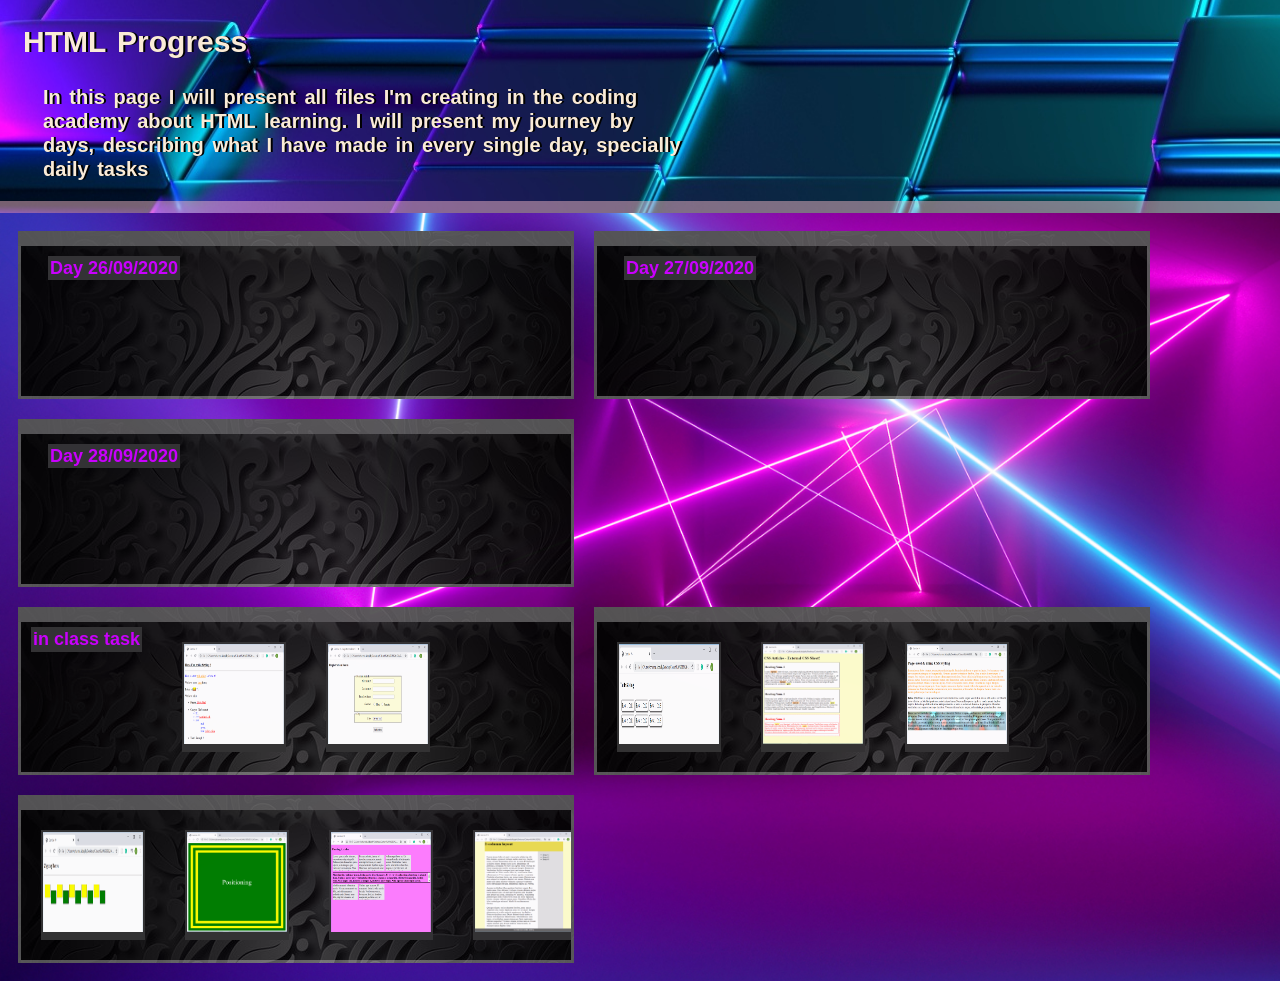
<file: main/index.html>
<!DOCTYPE html>
<html lang="en">

<head>
  <meta charset="UTF-8" />
  <meta name="viewport" content="width=device-width, initial-scale=1.0" />
  <title>HTML</title>

  <link rel="stylesheet" href="main.css" />
</head>

<body>
  <article id="arti">
    <h1>HTML Progress</h1>
    <p class="topt">
      In this page I will present all files I'm creating in the coding academy
      about HTML learning. I will present my journey by days, describing what
      I have made in every single day, specially daily tasks
    </p>
  </article>
  <br />
  <article id="arti2">
    <div class="epage">
      <div class="one">
        <a href="../d26m09/html.html" target="_blank"><b>Day 26/09/2020</b></a>
      </div>

    </div>

    <div class="epage">
      <div class="one">
        <a href="../d27m09/index.html" target="_blank"><b>Day 27/09/2020</b></a>
      </div>

    </div>

    <div class="epage">
      <div class="one">
        <a href="../d28m09/form.html" target="_blank"><b>Day 28/09/2020</b></a>

  </article>

  <article id="arti2">
    <section class="epage">


      <a class="mmd" href="../d29m09/inClass/index.html" target="_blank"><b>in class task</b>
      </a>

      <a href="../d29m09/Ex7/ex7.html" target="_blank">

        <img class="linkImg" src="mainPic/ex7.PNG" alt="Excercise 7" />
      </a>

      <a href="../d29m09/Ex3/ex3.html" target="_blank">
        <img class="linkImg" src="mainPic/ex3.PNG" alt="Excercise 3" />
      </a>




    </section>

    <section class="epage">
      <!-- <p><b>Day 01/10/2020</b></p> -->

      <a href="../d01m10/Excercise4/tableStyle.html" target="_blank">
        <img class="linkImg" src="mainPic/ex4.PNG" alt="Excercise 4" />
      </a>

      <a href="../d01m10/Excercise6/externalCSS.html" target="_blank">
        <img class="linkImg" src="mainPic/ex6.PNG" alt="Excercise 6" />
      </a>

      <a href="../d01m10/Excercise1/pageLevel.html" target="_blank">
        <img class="linkImg" src="mainPic/ex1.PNG" alt="Excercise 1" />
      </a>


    </section>

    <section class="epage">
      <!-- <p><b>Day 02/10/2020</b></p>  -->

      <a href="../d02m10/Exercise9/Exercise9.html" target="_blank">
        <img class="linkImg" src="mainPic/ex9.PNG" alt="Excercise 9" />
      </a>

      <a href="../d02m10/Exercise10/Exercise10.html" target="_blank">
        <img class="linkImg" src="mainPic/ex10.PNG" alt="Excercise 10" />
      </a>

      <a href="../d02m10/Exercise12/Exercise12.html" target="_blank">
        <img class="linkImg" src="mainPic/ex12.PNG" alt="Excercise 12" />
      </a>

      <a href="../d02m10/Exercise13/Exercise13.html" target="_blank">
        <img class="linkImg" src="mainPic/ex13.PNG" alt="Excercise 13" />
      </a>


      <section class="epage">
        <!--  <p><b>Day 04/10/2020</b></p> -->

        <a href="../d04m10/exercise2/exercise2.html" target="_blank">
          <img class="linkImg" src="mainPic/ex2.PNG" alt="Excercise 2" />
        </a>

        <a href="../d04m10/exercise5/exercise5.html" target="_blank">
          <img class="linkImg" src="mainPic/ex5.PNG" alt="Excercise 5" />
        </a>






      </section>
  </article>
</body>

</html>
</file>
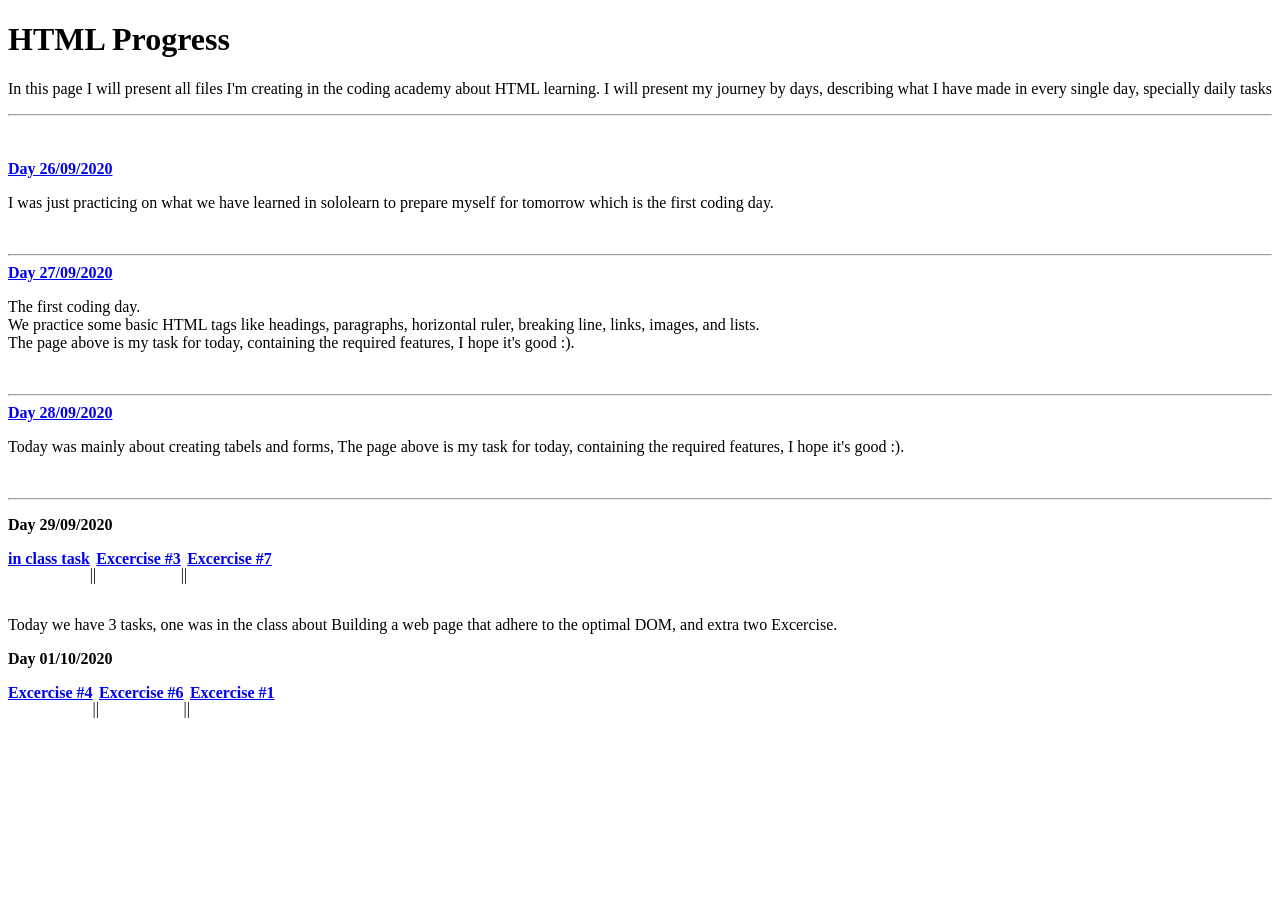
<file: sideMain/index.html>
<!DOCTYPE html>
<html lang="en">

<head>
  <meta charset="UTF-8" />
  <meta name="viewport" content="width=device-width, initial-scale=1.0" />
  <title>HTML</title>

  <link rel="stylesheet" href="main.css">

</head>

<body>
  <h1>HTML Progress</h1>
  <p>
    In this page I will present all files I'm creating in the coding academy
    about HTML learning. I will present my journey by days, describing what I
    have made in every single day, specially daily tasks
  </p>

  <hr />
  <br />
  <br />

  <div>
    <a href="d26m09/html.html" target="_blank"><b>Day 26/09/2020</b></a>
    <br />
    <p>
      I was just practicing on what we have learned in sololearn to prepare
      myself for tomorrow which is the first coding day.
    </p>
  </div>

  <br />
  <hr />

  <div>
    <a href="d27m09/index.html" target="_blank"><b>Day 27/09/2020</b></a>
    <p>
      The first coding day. <br />
      We practice some basic HTML tags like headings, paragraphs, horizontal
      ruler, breaking line, links, images, and lists. <br />
      The page above is my task for today, containing the required features, I
      hope it's good :).
    </p>
  </div>

  <br />
  <hr />

  <div>
    <a href="d28m09/form.html" target="_blank"><b>Day 28/09/2020</b></a>
    <p>
      Today was mainly about creating tabels and forms, The page above is my
      task for today, containing the required features, I hope it's good :).
    </p>
  </div>

  <br />
  <hr />

  <div>
    <p><b>Day 29/09/2020</b></p>


    <ul class="ulnav">
      <li>
        <a href="d29m09/inClass/index.html" target="_blank"><b>in class task</b></a>

      </li>
      <p> || </p>
      <li>
        <a href="d29m09/Ex3/ex3.html" target="_blank"><b>Excercise #3</b></a>
      </li>
      <p> || </p>

      <li>
        <a href="d29m09/Ex7/ex7.html" target="_blank"><b>Excercise #7</b></a>
      </li>

    </ul>


    <p>

      Today we have 3 tasks, one was in the class about Building a web page that adhere to the optimal DOM, and extra
      two Excercise.
    </p>
  </div>

  <div>
    <p><b>Day 01/10/2020</b></p>


    <ul class="ulnav">
      <li>
        <a href="d01m10/Excercise #4/tableStyle.html" target="_blank"><b>Excercise #4</b></a>

      </li>
      <p> || </p>
      <li>
        <a href="d01m10/Excercise #6/externalCSS.html" target="_blank"><b>Excercise #6</b></a>
      </li>
      <p> || </p>

      <li>
        <a href="d01m10/Excercise #1/pageLevel.html" target="_blank"><b>Excercise #1</b></a>
      </li>

    </ul>



  </div>
</body>

</html>
</file>
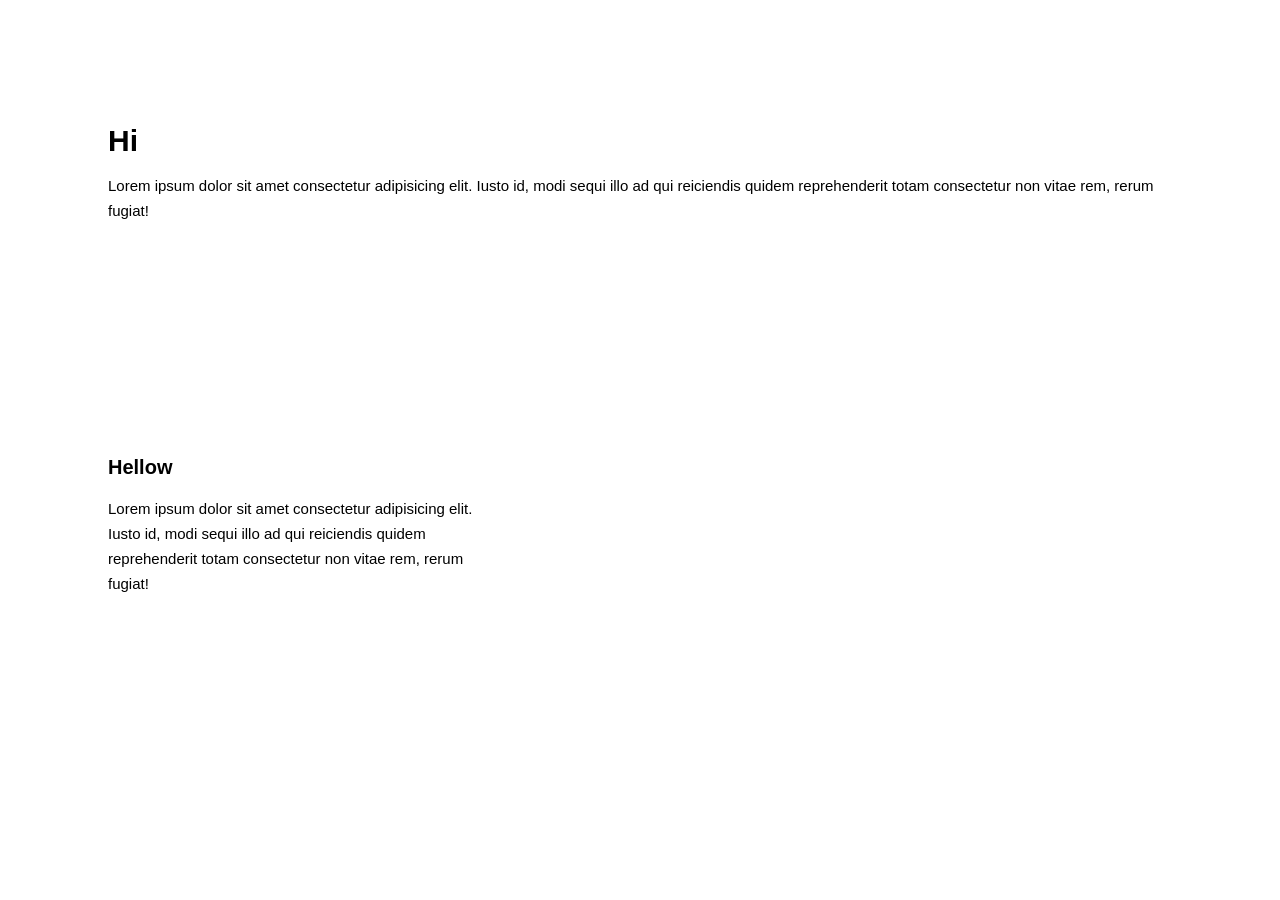
<file: d01m10/test.html>
<!DOCTYPE html>
<html lang="en">

<head>
    <meta charset="UTF-8">
    <meta name="viewport" content="width=device-width, initial-scale=1.0">
    <title>Document</title>


    <style>
        * {
            font-family: robotic, Arial, helvetica;
            /*هذول خيارات في حال ما لقى الاول بشوف الثاني ما لقى الثاني بجرب الثالث وهكذا */

            font-size: 15px;
            line-height: 25px;
        }

        h1 {

            font-size: 30px;

        }

        h2 {

            font-size: 20px;

        }

        #welcome {

            width: 500;
            padding: 100px;

        }

        #about {
            width: 400px;
            padding: 100px;

        }
    </style>
</head>

<body>


    <div id="welcome">

        <h1 class="wel"> Hi</h1>
        <p>

            Lorem ipsum dolor sit amet consectetur adipisicing elit. Iusto id, modi sequi illo ad qui reiciendis quidem
            reprehenderit totam consectetur non vitae rem, rerum fugiat!


        </p>
    </div>

    <div id="about">
        <h2 class="wel"> Hellow</h2>
        <p>

            Lorem ipsum dolor sit amet consectetur adipisicing elit. Iusto id, modi sequi illo ad qui reiciendis quidem
            reprehenderit totam consectetur non vitae rem, rerum fugiat!


    </div>

</body>

</html>
</file>
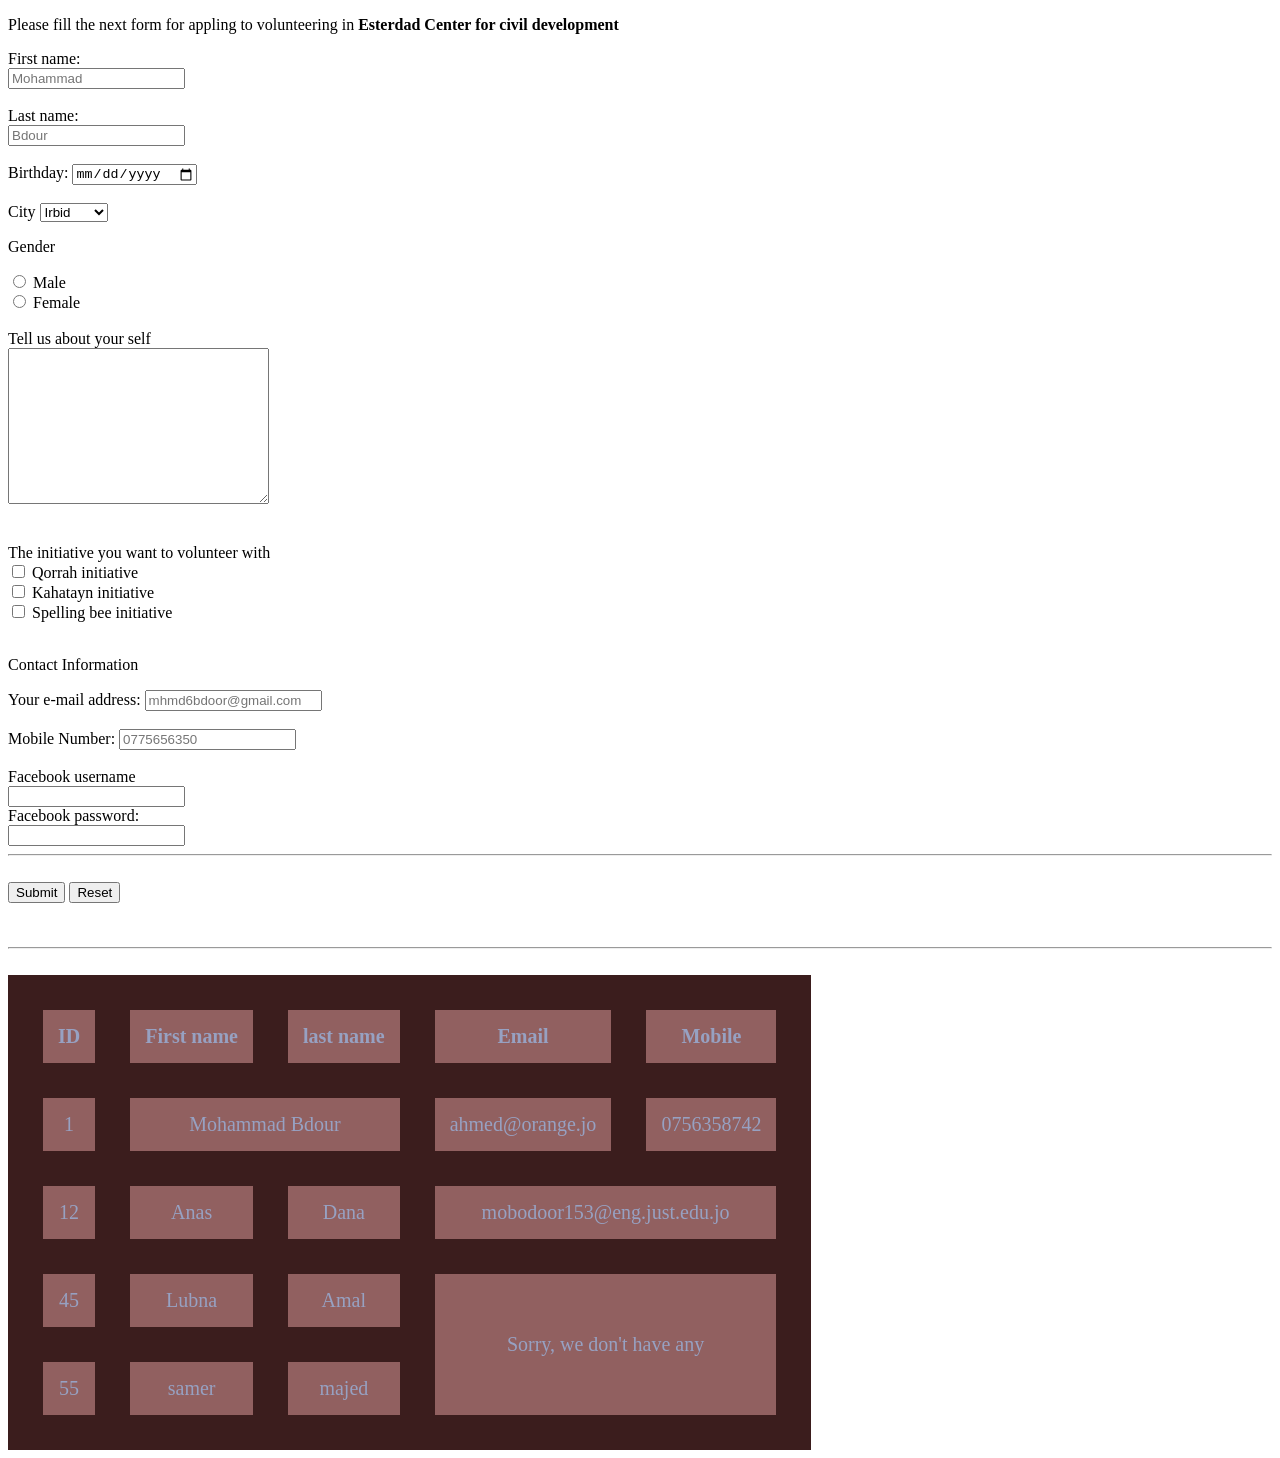
<file: d28m09/form.html>
<!DOCTYPE html>
<html lang="en">
  <head>
    <meta charset="UTF-8" />
    <meta name="viewport" content="width=device-width, initial-scale=1.0" />
    <title>Document</title>

    <style>
      table,
      th,
      td {
        border: 35px solid rgb(59, 29, 29);
        border-collapse: collapse;
        background: rgb(145, 96, 96);
        font-size: 20px;
        color: rgb(151, 161, 194);
        font-style: inherit;
        padding: 15px;
        text-align: center;
        border-spacing: 5px;
      }
    </style>
  </head>
  <body>
    <!-- Form -->
    <p>
      Please fill the next form for appling to volunteering in
      <b>Esterdad Center for civil development </b>
    </p>
    <form>
      <label for="fname">First name:</label><br />
      <input placeholder="Mohammad" type="text" id="fname" name="fname" /><br />
      <br />

      <label for="lname">Last name:</label><br />
      <input placeholder="Bdour" type="text" id="lname" name="lname" />
      <br />
      <br />
      <label for="birthday">Birthday:</label>
      <input type="date" id="birthday" name="birthday" />
      <br />
      <br />
      <label for="cars">City</label>
      <select id="cars" name="cars">
        <option value="Irbid">Irbid</option>
        <option value="Amman">Amman</option>
        <option value="Ajlon">Ajlon</option>
        <option value="Aqaba">Aqaba</option>
      </select>

      <br />

      <p>Gender</p>
      <input type="radio" id="male" name="gender" value="male" />
      <label for="male">Male</label><br />
      <input type="radio" id="female" name="gender" value="female" />
      <label for="female">Female</label><br />

      <br />
      <label for="male">Tell us about your self</label><br />
      <textarea placeholder="Who I'm I" name="message" rows="10" cols="30">
      </textarea>
      <br />
      <br />
      <br />
      <label for="male">The initiative you want to volunteer with</label><br />
      <input type="checkbox" id="initiative" name="initiative" value="Qorrah" />
      <label for="initiative"> Qorrah initiative</label><br />
      <input
        type="checkbox"
        id="initiative2"
        name="initiative2"
        value="Kahatayn"
      />
      <label for="initiative2"> Kahatayn initiative</label><br />
      <input
        type="checkbox"
        id="initiative3"
        name="initiative3"
        value="Spelling"
      />
      <label for="initiative3"> Spelling bee initiative</label> <br />
      <br />

      <p>Contact Information</p>

      <label for="email">Your e-mail address: </label>
      <input type="text" name="email" placeholder="mhmd6bdoor@gmail.com" />
      <br />
      <br />

      <label for="Num">Mobile Number:</label>
      <input
        placeholder="0775656350"
        type="Num"
        id="q"
        name="q"
        min="0700000000"
        max="0799999999"
      />
      <br />
      <br />
      <label for="fb">Facebook username</label><br />
      <input type="text" id="fname" name="fname" /><br />
      <label for="pwd">Facebook password:</label><br />
      <input type="password" id="pwd" name="pwd" />
      <br />
      <hr />
      <br />
      <input type="submit" value="Submit" />
      <input type="reset" />
    </form>
    <br />
    <br />
    <hr />
    <br />

    <!-- Tabels-->

    <table>
      <thead>
        <tr>
          <th>ID</th>
          <th>First name</th>
          <th>last name</th>
          <th>Email</th>
          <th>Mobile</th>
        </tr>
      </thead>
      <tr>
        <td>1</td>
        <td colspan="2">Mohammad Bdour</td>
        <td>ahmed@orange.jo</td>
        <td>0756358742</td>
      </tr>
      <tr>
        <td>12</td>
        <td>Anas</td>
        <td>Dana</td>
        <td colspan="2">mobodoor153@eng.just.edu.jo</td>
      </tr>
      <tr>
        <td>45</td>
        <td>Lubna</td>
        <td>Amal</td>
        <td rowspan="2" colspan="2">Sorry, we don't have any</td>
      </tr>
      <tr>
        <td>55</td>
        <td>samer</td>
        <td>majed</td>
      </tr>
    </table>
  </body>
</html>
</file>
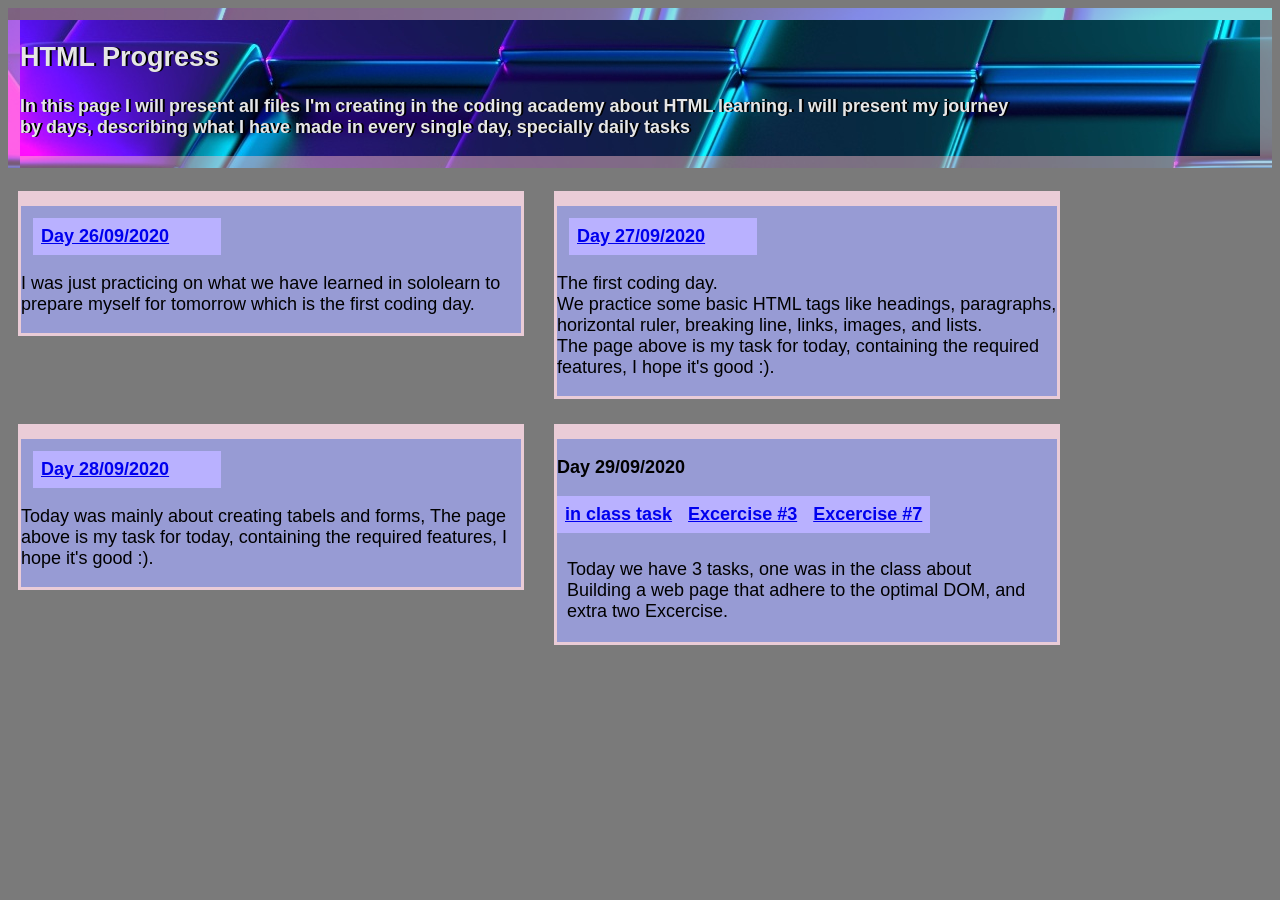
<file: sideMain/index2.html>
<!DOCTYPE html>
<html lang="en">

<head>
  <meta charset="UTF-8" />
  <meta name="viewport" content="width=device-width, initial-scale=1.0" />
  <title>HTML</title>

  <link rel="stylesheet" href="main1.css">

</head>

<body>

  <article id="arti">

    <h1>HTML Progress</h1>
    <p class="topt">
      In this page I will present all files I'm creating in the coding academy
      about HTML learning. I will present my journey by days, describing what I
      have made in every single day, specially daily tasks
    </p>



    </div>

  </article>
  <br />
  <article id="arti2">
    <div class="epage">
      <div class="one">
        <a href="d26m09/html.html" target="_blank"><b>Day 26/09/2020</b></a>

      </div>
      <p>
        I was just practicing on what we have learned in sololearn to prepare
        myself for tomorrow which is the first coding day.
      </p>
    </div>



    <div class="epage">
      <div class="one">

        <a href="d27m09/index.html" target="_blank"><b>Day 27/09/2020</b></a>
      </div>
      <p>
        The first coding day. <br />
        We practice some basic HTML tags like headings, paragraphs, horizontal
        ruler, breaking line, links, images, and lists. <br />
        The page above is my task for today, containing the required features, I
        hope it's good :).
      </p>
    </div>



    <div class="epage">
      <div class="one">

        <a href="d28m09/form.html" target="_blank"><b>Day 28/09/2020</b></a>
      </div>
      <p>
        Today was mainly about creating tabels and forms, The page above is my
        task for today, containing the required features, I hope it's good :).
      </p>
    </div>


    <section class="epage">
      <p><b>Day 29/09/2020</b></p>


      <ul class="ulnav">
        <li>
          <a href="d29m09/inClass/index.html" target="_blank"><b>in class task</b></a>

        </li>
        <li>
          <a href="d29m09/Ex3/ex3.html" target="_blank"><b>Excercise #3</b></a>
        </li>

        <li>
          <a href="d29m09/Ex7/ex7.html" target="_blank"><b>Excercise #7</b></a>
        </li>

      </ul>

      <div class="txt">

        <p>
          <br />
          <br />
          <br />
          Today we have 3 tasks, one was in the class about Building a web page that adhere to the optimal DOM, and
          extra
          two Excercise.
        </p>
      </div>

    </section>

</body>

</html>
</file>
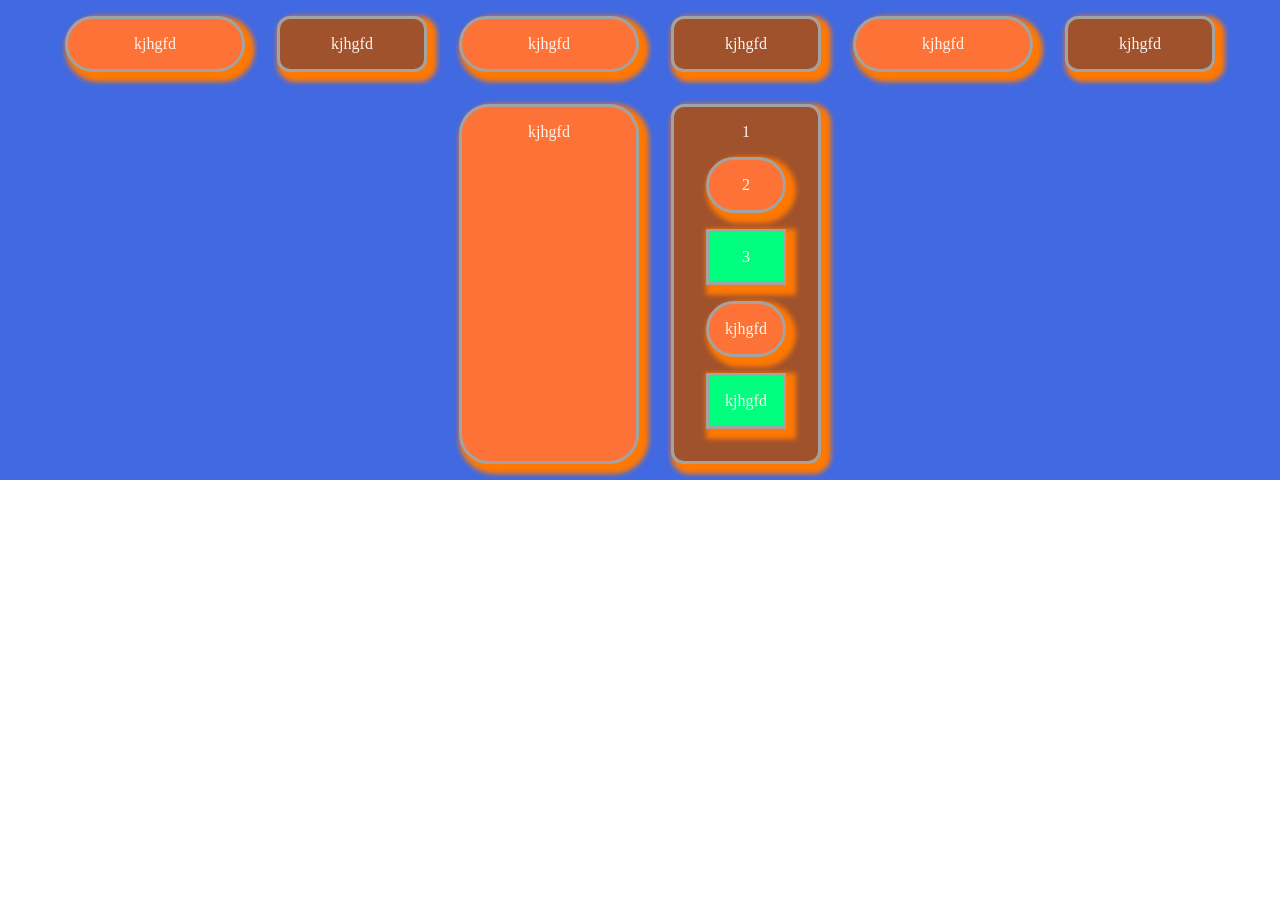
<file: test/test.html>
<!DOCTYPE html>
<html lang="en">

<head>
    <meta charset="UTF-8">
    <meta name="viewport" content="width=device-width, initial-scale=1.0">
    <title>Document</title>
    <link rel="stylesheet" href="test.css" />


</head>

<body>


    <div id="containers">


        <div class="items">
            kjhgfd
        </div>
        <div class="items">
            kjhgfd
        </div>
        <div class="items">
            kjhgfd
        </div>
        <div class="items">
            kjhgfd
        </div>
        <div class="items">
            kjhgfd
        </div>
        <div class="items">
            kjhgfd
        </div>
        <div class="items">
            kjhgfd
        </div>
        <div id="div-test" class="items">
            1
            <div class="items">
                2
            </div>
            <div class="items">
                3
            </div>
            <div class="items">
                kjhgfd
            </div>
            <div class="items">
                kjhgfd
            </div>
        </div>


    </div>






    <!-- 
    <article id="container">


        <div class="item">Item 1</div>
        <div class="item">Item 2</div>
        <div class="item">Item 3</div>
        <div class="item">Item 4</div>
        <div class="item">Item 5</div>
        <div class="item">Item 6</div>
        <div class="item">Item 7</div>
        <div class="item">Item 8</div>
        <div class="item">Item 9</div>
        <div class="item">Item 10</div>
        <div class="item">Item 11</div>
        <div class="item">Item 12</div>
        <div class="item">Item 13</div>
        <div class="item">Item 14</div>
        <div class="item">Item 15</div>
        <div class="item">Item 16</div>
        <div class="item">Item 17</div>
        <div class="item">Item 18</div>
        <div class="item">Item 19</div>



    </article>

    <article id="container2">


        <div class="item">Item 1</div>
        <div class="item">Item 2</div>
        <div class="item">Item 3</div>
        <div class="item">Item 4</div>
        <div class="item">Item 5</div>
        <div class="item">Item 6</div>
        <div class="item">Item 7</div>
        <div class="item">Item 8</div>
        <div class="item">Item 9</div>
        <div class="item">Item 10</div>
        <div class="item">Item 11</div>
        <div class="item">Item 12</div>
        <div class="item">Item 13</div>
        <div class="item">Item 14</div>
        <div class="item">Item 15</div>
        <div class="item">Item 16</div>
        <div class="item">Item 17</div>
        <div class="item">Item 18</div>
        <div class="item">Item 19</div>



    </article> -->


</body>

</html>
</file>
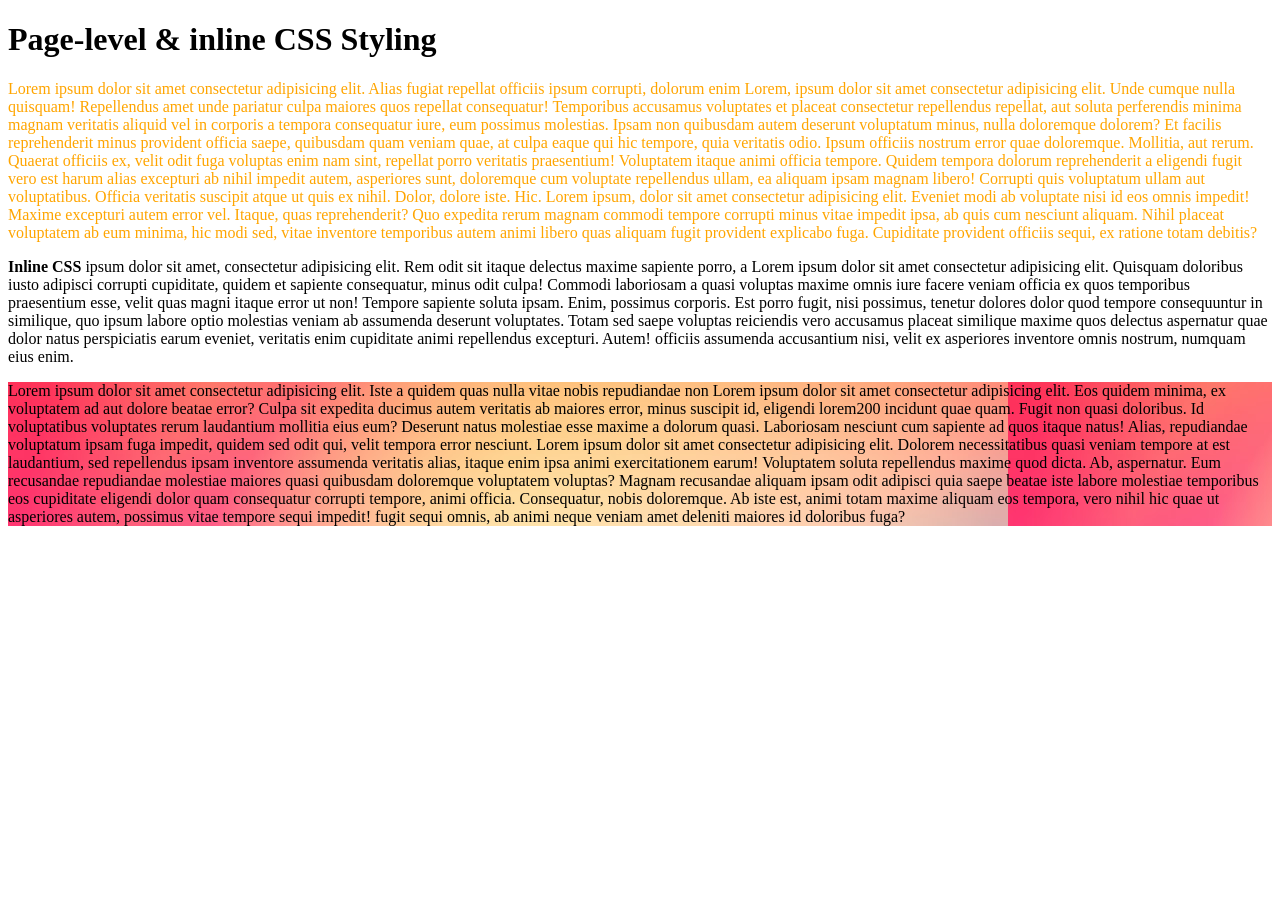
<file: d01m10/Excercise #1/pageLevel.html>
<!DOCTYPE html>
<html lang="en">

<head>
    <meta charset="UTF-8">
    <meta name="viewport" content="width=
    , initial-scale=1.0">
    <title>Exercise #1</title>

    <link rel="stylesheet" href="pageLevel.css">
</head>

<body>

    <header>

        <h1>

            Page-level & inline CSS Styling

        </h1>

    </header>

    <section class="sec1">
        <p>
            Lorem ipsum dolor sit amet consectetur adipisicing elit. Alias fugiat repellat officiis ipsum corrupti,
            dolorum
            enim
            Lorem, ipsum dolor sit amet consectetur adipisicing elit. Unde cumque nulla quisquam! Repellendus amet unde
            pariatur culpa maiores quos repellat consequatur! Temporibus accusamus voluptates et placeat consectetur
            repellendus repellat, aut soluta perferendis minima magnam veritatis aliquid vel in corporis a tempora
            consequatur iure, eum possimus molestias. Ipsam non quibusdam autem deserunt voluptatum minus, nulla
            doloremque dolorem? Et facilis reprehenderit minus provident officia saepe, quibusdam quam veniam quae, at
            culpa eaque qui hic tempore, quia veritatis odio. Ipsum officiis nostrum error quae doloremque. Mollitia,
            aut rerum. Quaerat officiis ex, velit odit fuga voluptas enim nam sint, repellat porro veritatis
            praesentium! Voluptatem itaque animi officia tempore. Quidem tempora dolorum reprehenderit a eligendi fugit
            vero est harum alias excepturi ab nihil impedit autem, asperiores sunt, doloremque cum voluptate repellendus
            ullam, ea aliquam ipsam magnam libero! Corrupti quis voluptatum ullam aut voluptatibus. Officia veritatis
            suscipit atque ut quis ex nihil. Dolor, dolore iste. Hic.

            Lorem ipsum, dolor sit amet consectetur adipisicing elit. Eveniet modi ab voluptate nisi id eos omnis
            impedit! Maxime excepturi autem error vel. Itaque, quas reprehenderit? Quo expedita rerum magnam commodi
            tempore corrupti minus vitae impedit ipsa, ab quis cum nesciunt aliquam. Nihil placeat voluptatem ab eum
            minima, hic modi sed, vitae inventore temporibus autem animi libero quas aliquam fugit provident explicabo
            fuga. Cupiditate provident officiis sequi, ex ratione totam debitis?


        </p>


    </section>

    <section class="sec2">


        <p>
            <span class="inline"> Inline CSS</span>

            ipsum dolor sit amet, consectetur adipisicing elit. Rem odit sit itaque delectus maxime sapiente
            porro, a

            Lorem ipsum dolor sit amet consectetur adipisicing elit. Quisquam doloribus iusto adipisci corrupti
            cupiditate, quidem et sapiente consequatur, minus odit culpa! Commodi laboriosam a quasi voluptas maxime
            omnis iure facere veniam officia ex quos temporibus praesentium esse, velit quas magni itaque error ut non!
            Tempore sapiente soluta ipsam. Enim, possimus corporis. Est porro fugit, nisi possimus, tenetur dolores
            dolor quod tempore consequuntur in similique, quo ipsum labore optio molestias veniam ab assumenda deserunt
            voluptates. Totam sed saepe voluptas reiciendis vero accusamus placeat similique maxime quos delectus
            aspernatur quae dolor natus perspiciatis earum eveniet, veritatis enim cupiditate animi repellendus
            excepturi. Autem!

            officiis assumenda accusantium nisi, velit ex asperiores inventore omnis nostrum, numquam eius enim.

        </p>

    </section>

    <section class="sec3">

        <p>
            Lorem ipsum dolor sit amet consectetur adipisicing elit. Iste a quidem quas nulla vitae nobis repudiandae
            non
            Lorem ipsum dolor sit amet consectetur adipisicing elit. Eos quidem minima, ex voluptatem ad aut dolore
            beatae error? Culpa sit expedita ducimus autem veritatis ab maiores error, minus suscipit id, eligendi
            lorem200
            incidunt quae quam. Fugit non quasi doloribus. Id voluptatibus voluptates rerum laudantium mollitia eius
            eum? Deserunt natus molestiae esse maxime a dolorum quasi. Laboriosam nesciunt cum sapiente ad quos itaque
            natus! Alias, repudiandae voluptatum ipsam fuga impedit, quidem sed odit qui, velit tempora error nesciunt.
            Lorem ipsum dolor sit amet consectetur adipisicing elit. Dolorem necessitatibus quasi veniam tempore at est
            laudantium, sed repellendus ipsam inventore assumenda veritatis alias, itaque enim ipsa animi exercitationem
            earum! Voluptatem soluta repellendus maxime quod dicta. Ab, aspernatur. Eum recusandae repudiandae molestiae
            maiores quasi quibusdam doloremque voluptatem voluptas? Magnam recusandae aliquam ipsam odit adipisci quia
            saepe beatae iste labore molestiae temporibus eos cupiditate eligendi dolor quam consequatur corrupti
            tempore, animi officia.
            Consequatur, nobis doloremque. Ab iste est, animi totam maxime aliquam eos tempora, vero nihil hic quae ut
            asperiores autem, possimus vitae tempore sequi impedit!
            fugit sequi omnis, ab animi neque veniam amet deleniti maiores id doloribus fuga?

        </p>


    </section>
</body>

</html>
</file>
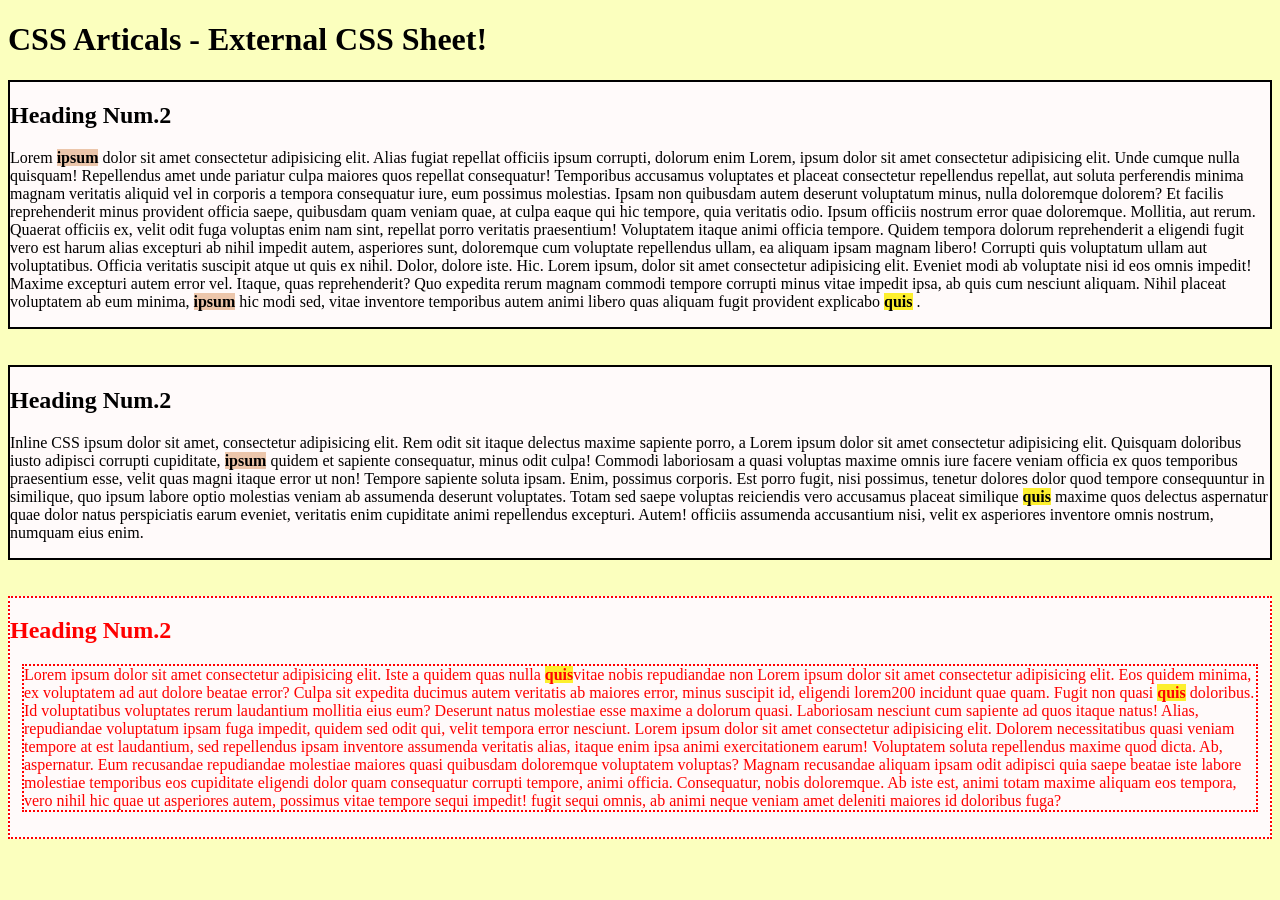
<file: d01m10/Excercise #6/externalCSS.html>
<!DOCTYPE html>
<html lang="en">

<head>
    <meta charset="UTF-8">
    <meta name="viewport" content="width=device-width, initial-scale=1.0">
    <title>Exercise #6</title>

    <link rel="stylesheet" href="externalCSS.css">
</head>

<body>
    <header>

        <h1>
            CSS Articals - External CSS Sheet!
        </h1>

    </header>

    <section class="sec1">
        <h1>
            Heading Num.2
        </h1>
        <p>
            Lorem <span class="s1">ipsum</span> dolor sit amet consectetur adipisicing elit. Alias fugiat repellat
            officiis ipsum corrupti,
            dolorum
            enim
            Lorem, ipsum dolor sit amet consectetur adipisicing elit. Unde cumque nulla quisquam! Repellendus amet unde
            pariatur culpa maiores quos repellat consequatur! Temporibus accusamus voluptates et placeat consectetur
            repellendus repellat, aut soluta perferendis minima magnam veritatis aliquid vel in corporis a tempora
            consequatur iure, eum possimus molestias. Ipsam non quibusdam autem deserunt voluptatum minus, nulla
            doloremque dolorem? Et facilis reprehenderit minus provident officia saepe, quibusdam quam veniam quae, at
            culpa eaque qui hic tempore, quia veritatis odio. Ipsum officiis nostrum error quae doloremque. Mollitia,
            aut rerum. Quaerat officiis ex, velit odit fuga voluptas enim nam sint, repellat porro veritatis
            praesentium! Voluptatem itaque animi officia tempore. Quidem tempora dolorum reprehenderit a eligendi fugit
            vero est harum alias excepturi ab nihil impedit autem, asperiores sunt, doloremque cum voluptate repellendus
            ullam, ea aliquam ipsam magnam libero! Corrupti quis voluptatum ullam aut voluptatibus. Officia veritatis
            suscipit atque ut quis ex nihil. Dolor, dolore iste. Hic.

            Lorem ipsum, dolor sit amet consectetur adipisicing elit. Eveniet modi ab voluptate nisi id eos omnis
            impedit! Maxime excepturi autem error vel. Itaque, quas reprehenderit? Quo expedita rerum magnam commodi
            tempore corrupti minus vitae impedit ipsa, ab quis cum nesciunt aliquam. Nihil placeat voluptatem ab eum
            minima, <span class="s1">ipsum</span> hic modi sed, vitae inventore temporibus autem animi libero quas
            aliquam fugit provident explicabo
            <span class="s2">quis</span> .


        </p>


    </section>
    <br />
    <br />
    <section class="sec2">

        <h1>
            Heading Num.2
        </h1>
        <p>
            <span class="inline"> Inline CSS</span>

            ipsum dolor sit amet, consectetur adipisicing elit. Rem odit sit itaque delectus maxime sapiente
            porro, a

            Lorem ipsum dolor sit amet consectetur adipisicing elit. Quisquam doloribus iusto adipisci corrupti
            cupiditate, <span class="s1">ipsum</span> quidem et sapiente consequatur, minus odit culpa! Commodi
            laboriosam a quasi voluptas maxime
            omnis iure facere veniam officia ex quos temporibus praesentium esse, velit quas magni itaque error ut non!
            Tempore sapiente soluta ipsam. Enim, possimus corporis. Est porro fugit, nisi possimus, tenetur dolores
            dolor quod tempore consequuntur in similique, quo ipsum labore optio molestias veniam ab assumenda deserunt
            voluptates. Totam sed saepe voluptas reiciendis vero accusamus placeat similique <span
                class="s2">quis</span> maxime quos delectus
            aspernatur quae dolor natus perspiciatis earum eveniet, veritatis enim cupiditate animi repellendus
            excepturi. Autem!

            officiis assumenda accusantium nisi, velit ex asperiores inventore omnis nostrum, numquam eius enim.

        </p>

    </section>
    <br />
    <br />
    <section class="sec3">
        <h1>
            Heading Num.2
        </h1>
        <p class="redp">
            Lorem ipsum dolor sit amet consectetur adipisicing elit. Iste a quidem quas nulla <span
                class="s2">quis</span>vitae nobis repudiandae
            non
            Lorem ipsum dolor sit amet consectetur adipisicing elit. Eos quidem minima, ex voluptatem ad aut dolore
            beatae error? Culpa sit expedita ducimus autem veritatis ab maiores error, minus suscipit id, eligendi
            lorem200
            incidunt quae quam. Fugit non quasi <span class="s2">quis</span> doloribus. Id voluptatibus voluptates rerum
            laudantium mollitia eius
            eum? Deserunt natus molestiae esse maxime a dolorum quasi. Laboriosam nesciunt cum sapiente ad quos itaque
            natus! Alias, repudiandae voluptatum ipsam fuga impedit, quidem sed odit qui, velit tempora error nesciunt.
            Lorem ipsum dolor sit amet consectetur adipisicing elit. Dolorem necessitatibus quasi veniam tempore at est
            laudantium, sed repellendus ipsam inventore assumenda veritatis alias, itaque enim ipsa animi exercitationem
            earum! Voluptatem soluta repellendus maxime quod dicta. Ab, aspernatur. Eum recusandae repudiandae molestiae
            maiores quasi quibusdam doloremque voluptatem voluptas? Magnam recusandae aliquam ipsam odit adipisci quia
            saepe beatae iste labore molestiae temporibus eos cupiditate eligendi dolor quam consequatur corrupti
            tempore, animi officia.
            Consequatur, nobis doloremque. Ab iste est, animi totam maxime aliquam eos tempora, vero nihil hic quae ut
            asperiores autem, possimus vitae tempore sequi impedit!
            fugit sequi omnis, ab animi neque veniam amet deleniti maiores id doloribus fuga?

        </p>


    </section>

</body>

</html>
</file>
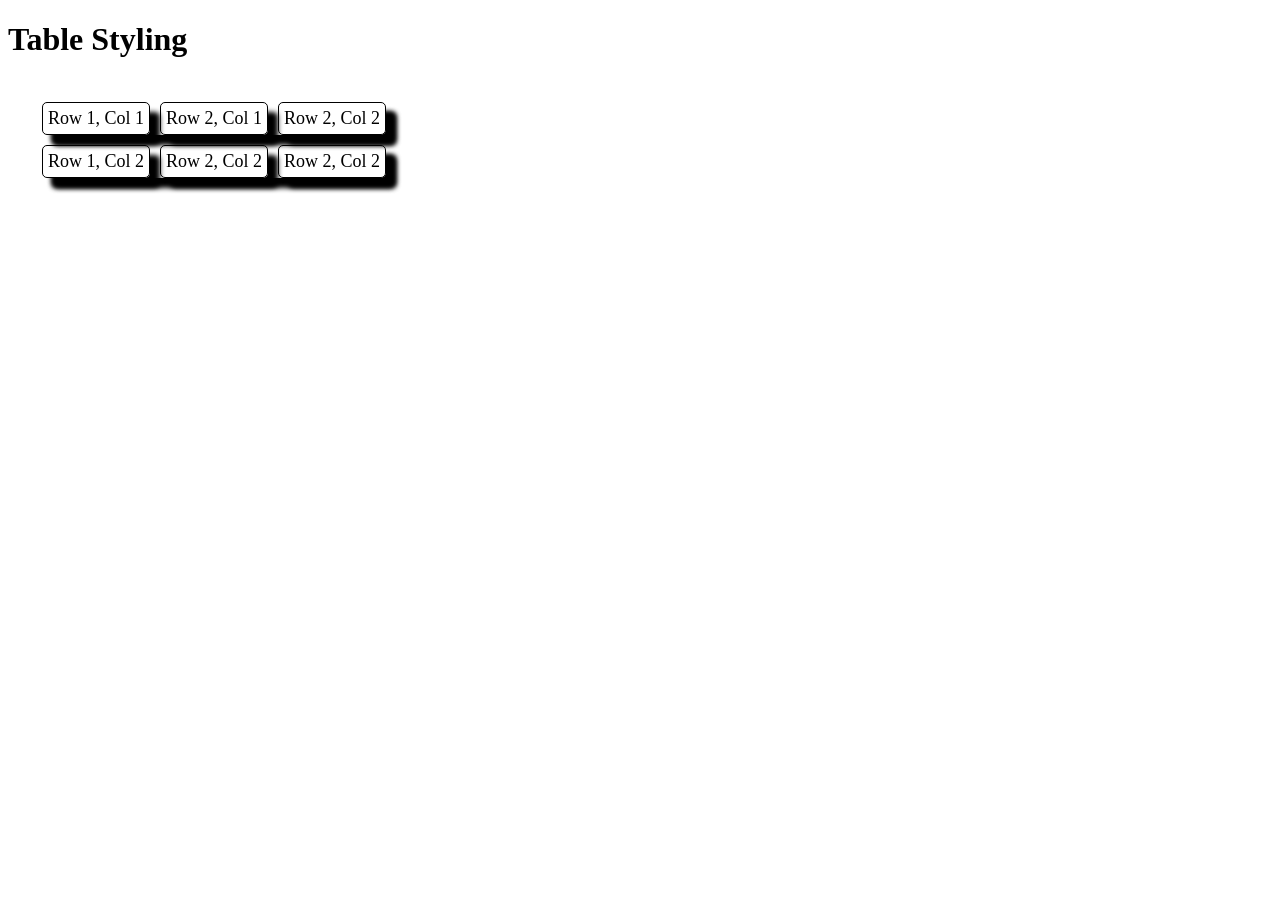
<file: d01m10/Excercise4/tableStyle.html>
<!DOCTYPE html>
<html lang="en">
  <head>
    <meta charset="UTF-8" />
    <meta name="viewport" content="width=device-width, initial-scale=1.0" />
    <title>Exercise #4</title>

    <link rel="stylesheet" href="tableStyle.css" />
  </head>

  <body>
    <header>
      <h1>Table Styling</h1>
    </header>

    <table>
      <tr>
        <td>Row 1, Col 1</td>
        <td>Row 2, Col 1</td>
        <td>Row 2, Col 2</td>
      </tr>
      <tr>
        <td>Row 1, Col 2</td>
        <td>Row 2, Col 2</td>
        <td>Row 2, Col 2</td>
      </tr>
    </table>
  </body>
</html>
</file>
<file: main/main.css>
body {
  background-size: cover;
  background-image: url("mainPic/ba.jpg");
}

a {
  padding: 2px;
  margin: 20px;
  color: rgb(204, 0, 255);
  text-decoration: none;
  background-color: #333;
}



a:hover {
  color: rgb(165, 20, 201);
  padding: 5px 0px;
}

.one {
  margin: 12px 7px;
  text-align: center;
}

#arti {
  background-image: url("mainPic/back.jpg");
  border-bottom: 12px solid rgba(255, 192, 203, 0.466);
  font-weight: bolder;
  color: antiquewhite;
  font-family: "Gill Sans", "Gill Sans MT", Calibri, "Trebuchet MS", sans-serif;
  font-size: 20px;
  text-shadow: 2px 0px black;
  padding-top: 1px;
  margin: -10px;
  padding-left: 25px;
  word-spacing: 3px;
  line-height: 1.2;
}

.topt {
  width: 50vw;
}

.epage {
  font-size: 18px;
  background-image: url("mainPic/boxb.jpg");
  border: 3px solid rgba(211, 211, 211, 0.4);
  border-top: 15px solid rgba(211, 211, 211, 0.4);
  color: blanchedalmond;
  margin: 10px;
  width: 550px;
  height: 150px;

  font-family: "Gill Sans", "Gill Sans MT", Calibri, "Trebuchet MS", sans-serif;
  /* Hide horizontal scrollbar */
  overflow-y: scroll;

  opacity: 0.98;

  display: inline-flex;
  flex-direction: row;
}

.mmd {
  font-size: 18px;
  margin: 5px 20px 20px 10px;


  font-family: "Gill Sans", "Gill Sans MT", Calibri, "Trebuchet MS", sans-serif;
  height: fit-content;
}

.ulnav {
  list-style-type: none;
  margin: 0;
  padding: 0;
}

li {
  list-style-type: none;
  margin: 0;
  padding: 0;
  float: left;
  display: block;
}

#arti2 {
  flex-wrap: wrap;

  display: flex;
}

p {
  padding-left: 20px;
}


.linkImg {

  width: 100px;
  height: 100px;

}
</file>
<file: sideMain/main.css>
.ulnav {
    list-style-type: none;
    margin: 0;
    padding: 0;

    display: inline-flex;

}
</file>
<file: sideMain/main1.css>
.ulnav {
  list-style-type: none;
  margin: 0;
  padding: 0;
}

li {
  list-style-type: none;
  margin: 0;
  padding: 0;
  float: left;
  display: block;
}

a {
  display: block;
  padding: 8px;
  background-color: #b9b1ff;

}

a:hover {

  color: rgb(42, 159, 255);
  background-color: brown;


}

.one {
  margin: 12px 300px 0px 12px;
}

#arti {
  background-image: url("back.jpg");
  border: 12px solid rgba(255, 192, 203, 0.466);
  font-weight: bolder;
  color: rgb(230, 230, 230);
  font-family: "Gill Sans", "Gill Sans MT", Calibri, "Trebuchet MS", sans-serif;
  font-size: large;
  text-shadow: 2px 0px black;
}

.topt {
  width: 1000px;
}

.epage {
  font-size: 18px;
  background-color: rgb(151, 155, 212);
  border: 3px solid rgba(255, 217, 217, 0.8);
  border-top: 15px solid rgba(255, 217, 217, 0.8);

  margin: 5px 20px 20px 10px;
  width: 500px;

  float: left;
  font-family: "Gill Sans", "Gill Sans MT", Calibri, "Trebuchet MS", sans-serif;
}

.txt {
  font-size: 18px;
  margin: 5px 20px 20px 10px;

  font-family: "Gill Sans", "Gill Sans MT", Calibri, "Trebuchet MS", sans-serif;
}

body {
  background-color: rgb(122, 122, 122);
}
</file>
<file: test/test.css>
* {
    margin: 0px;
    padding: 0px;
    box-sizing: border-box;
}


#container {
    display: flex;
    flex-direction: row;
    flex-wrap: wrap;
    width: 100%;
    height: 100vh;
    /*تغيير الابعاد بكون على الكونتينر مش على الآيتمز*/

    justify-content: center;
    /*بعمل لل horisuntal*/

    justify-items: center;
    /*بعمل للvertical*/


}

.item {
    background-color: #a3a3a3;
    border: #333 solid 1px;
    padding: 0.5rem 1rem;
    text-align: center;
    margin: 0.75rem;
    flex: 1;
    /*بخلي الأشياء تعبي السطر كامل حتى توصل الحفة*/

}


#container2 {

    display: flex;
    flex-direction: column;
    flex-wrap: wrap;
    height: 97vh;
    align-content: center;
    justify-content: center;



}

.item2 {

    background-color: #5a5a5a;
    color: ivory;
    padding: 2rem 1.35rem;
    align-content: center;
    border: khaki 2px solid;
    flex: 1;

}

#containers {


    display: flex;
    flex-wrap: wrap;
    background-color: royalblue;
    justify-content: center;

}

.items {
    text-align: center;
    margin: 1rem;
    padding: 1rem;
    border: 3px solid #a3a3a3;
    border-radius: 13px;

    flex-basis: 150px;
    /* يعني هذا الخيار هو اللي بعبر عن عرض الإشي وبثبته هون العرض ما بزيد بالمرة بس الطول ممكن يزيد*/
    /*بالعادة هذا يستخدم بالكارد وبكون اسم الكلاس هو كارد*/

    box-shadow: #ff7802 5px 5px 5px 5px;
    color: seashell;
    background-color: sienna;
}

#containers :nth-child(odd) {

    border-radius: 30px;
    flex-basis: 180px;

    background-color: rgb(253, 115, 55);
}

#div-test>div {
    border-radius: 0px;
    background-color: springgreen;

}
</file>
<file: d01m10/Excercise #1/pageLevel.css>
header {

    font-weight: bolder;


}


.inline {

    font-weight: bolder;
}

.sec1 {

    color: orange;

}


.sec2 {}

.sec3 {

    background-image: url("pic.jpeg");


}
</file>
<file: d01m10/Excercise #6/externalCSS.css>
header {

    font-weight: bolder;


}


.s1 {

    font-weight: bolder;
    background-color: rgb(236, 198, 171);
}

.s2 {

    font-weight: bolder;
    background-color: rgb(253, 239, 46);
}

.sec1 {

    border: 2px solid black;
    background-color: snow;
}


.sec2 {

    border: 2px solid black;
    background-color: snow;
}

.sec3 {

    border: 2px dotted black;
    background-color: snow;
    color: red;
    border-color: red;

}


.redp {

    border: 2px dotted black;
    background-color: snow;
    color: red;
    border-color: red;
    margin: 0px 12px 25px 12px;


}

body {


    background-color: rgb(251, 255, 190);

}
</file>
<file: d01m10/Excercise4/tableStyle.css>
td,
tr {
  font-size: large;
  font-family: "Times New Roman", Times, serif;
  border: 1px solid black;
  border-radius: 5px;
  padding: 5px;
  box-shadow: 10px 10px 5px rgb(0, 0, 0);
}

table {
  margin: 12px;
  padding: 12px;
  border-collapse: separate;
  border-spacing: 10px;
}
</file>
